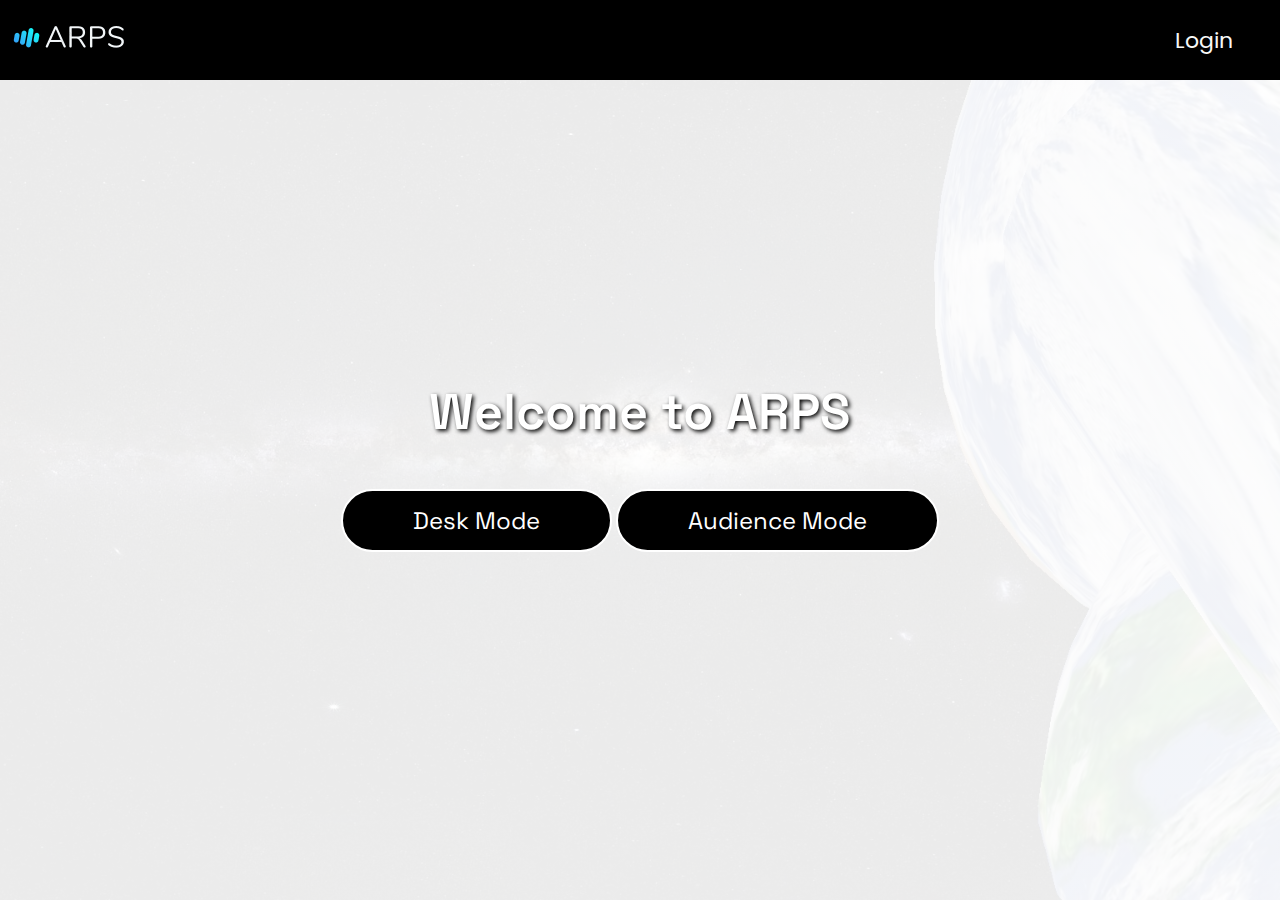
<file: index.html>
<!DOCTYPE html>
<html lang="en">
  <head>
    <meta charset="UTF-8" />
    <meta http-equiv="X-UA-Compatible" content="IE=edge" />
    <meta name="viewport" content="width=device-width, initial-scale=1.0" />
    <title>ARPS</title>
    <link rel="stylesheet" href="index.css" />
  </head>
  <body>
    <div class="page">
      <nav class="navbar">
        <div class="logo">
          <a href="index.html"><img src="assets/logo.png" alt="Logo" /></a>
        </div>
        <ul class="menu">
          <li>
            <button class="login" style="width: auto">
              <a href="professorUI.php">Login</a>
            </button>
          </li>
        </ul>
      </nav>
      <section id="home">
        <h1>Welcome to ARPS</h1>
        <div class="btn">
          <a href="deskMode.html">Desk Mode</a>
          <a href="audienceMode.html">Audience Mode</a>
        </div>
      </section>
    </div>
  </body>
</html>
</file>
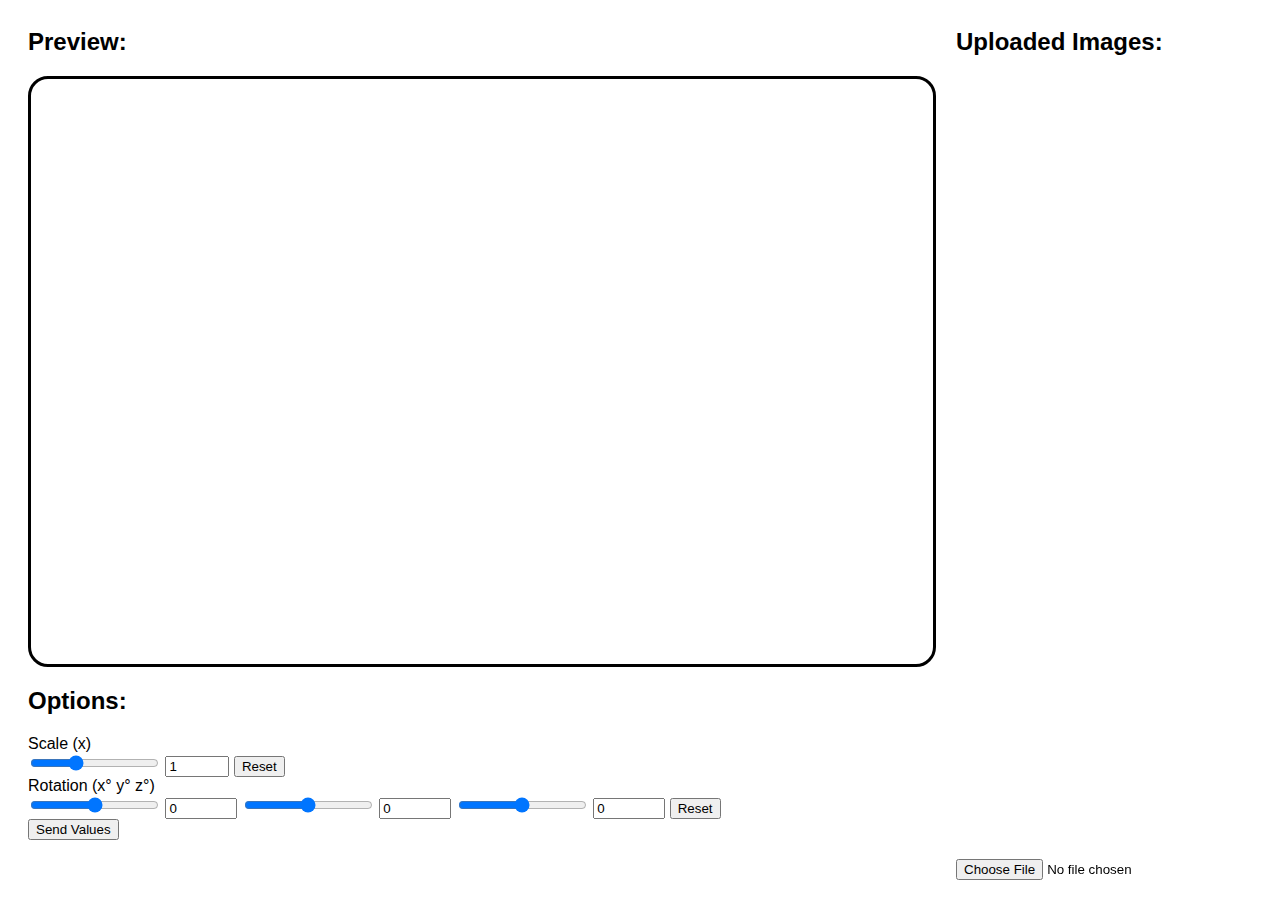
<file: professorUI.html>
<!DOCTYPE html>
<html>
  <head>
    <style>
      body {
        font-family: Arial, sans-serif;
      }

      .center {
        display: flex;
        justify-content: center;
        align-items: center;
        height: 65vh;
        border: 3px solid;
        border-radius: 20px;
        margin: 20px;
      }

      .center img {
        max-width: 30%;
        max-height: 30%;
      }

      .first-col h2,
      .sliders {
        padding-left: 20px;
      }

      .upload-btn {
        position: fixed;
        bottom: 20px;
      }

      .list-container {
        height: 80vh;
        overflow-y: auto;
      }

      ul {
        padding: 0 20px 0 0;
        list-style: none;
      }

      .img_list {
        max-width: 100%;
        padding: 5px 0 10px 0;
      }
    </style>
  </head>
  <body>
    <div style="display: flex">
      <div style="flex: 75%" class="first-col">
        <h2>Preview:</h2>
        <div class="center">
          <img id="displayed-img" />
        </div>
        <!-- this iframe prevents page from redirecting to a different page onsubmit-->
        <iframe name="frame" style="display: none"></iframe>
        <h2>Options:</h2>
        <form class="sliders" method="post" action="WriteToFile.php" target="frame">
          <div>Scale (x)</div>
          <div class="slider-container">
            <input
              type="range"
              min="0"
              max="3"
              step="0.1"
              value="1"
              name="scale"
              id="scale"
              onchange="matchSliderAndNum('scale', 'scale-num')"
            />
            <input
              type="number"
              min="0"
              max="3"
              step="0.1"
              value="1"
              id="scale-num"
              onkeyup="validateInput(this)"
              onchange="matchSliderAndNum('scale-num', 'scale')"
            />
            <input
              type="button"
              value="Reset"
              onclick="updateImage('scale', 'reset')"
            />
          </div>
          <div>Rotation (x° y° z°)</div>
          <div class="slider-container">
            <input
              type="range"
              min="-180"
              max="180"
              value="0"
              name="x-rotation"
              id="x-rotation"
              onchange="matchSliderAndNum('x-rotation', 'x-rotation-num')"
            />
            <input
              type="number"
              min="-180"
              max="180"
              value="0"
              id="x-rotation-num"
              onkeyup="validateInput(this)"
              onchange="matchSliderAndNum('x-rotation-num', 'x-rotation')"
            />
            <input
              type="range"
              min="-180"
              max="180"
              value="0"
              name="y-rotation"
              id="y-rotation"
              onchange="matchSliderAndNum('y-rotation', 'y-rotation-num')"
            />
            <input
              type="number"
              min="-180"
              max="180"
              value="0"
              id="y-rotation-num"
              onkeyup="validateInput(this)"
              onchange="matchSliderAndNum('y-rotation-num', 'y-rotation')"
            />
            <input
              type="range"
              min="-180"
              max="180"
              value="0"
              name="z-rotation"
              id="z-rotation"
              onchange="matchSliderAndNum('z-rotation', 'z-rotation-num')"
            />
            <input
              type="number"
              min="-180"
              max="180"
              value="0"
              id="z-rotation-num"
              onkeyup="validateInput(this)"
              onchange="matchSliderAndNum('z-rotation-num', 'z-rotation')"
            />
            <input
              type="button"
              value="Reset"
              onclick="updateImage('rotation', 'reset')"
            />
          </div>
          <input type="submit" value="Send Values" />
        </form>
      </div>
      <div style="flex: 25%">
        <h2>Uploaded Images:</h2>
        <div class="list-container">
          <ul id="recent"></ul>
        </div>
        <form class="upload-btn">
          <input type="file" id="file-input" onchange="replaceImage()" />
        </form>
      </div>
    </div>
    <script>
      // when a file is chosen, it gets displayed as displayedImg, replacing the old one
      // and is added to the "Uploaded Files" section
      function replaceImage() {
        const input = document.getElementById("file-input");

        // otherwise will throw an error if user clicks cancel instead of choosing file
        if (input.files.length > 0) {
          const displayedImg = document.getElementById("displayed-img");
          displayedImg.src = URL.createObjectURL(input.files[0]);

          // creates the "Uploaded Files" section
          const list = document.getElementById("recent");
          const listItem = document.createElement("li");

          const img = document.createElement("img");
          img.src = URL.createObjectURL(input.files[0]);
          img.className = "img_list";
          img.title = "Choose Image";

          listItem.appendChild(document.createTextNode(input.files[0].name));
          listItem.appendChild(img);
          list.insertBefore(listItem, list.children[0]);

          // when an uploaded image is clicked, it becomes the displayedImg
          // currently doesn't change the name of the file next to the "Choose File" button
          listItem.onclick = function () {
            displayedImg.src = img.src;
          };
        }
      }

      // matches the slider to the text value
      // the parameters will either be a slider value or input-number value
      function matchSliderAndNum(val1, val2) {
        const input = document.getElementById(val1);
        document.getElementById(val2).value = input.value;

        // call updateImage to make sure the image reflects the changes
        updateImage(val1, input.value);
      }

      // updates the displayedImg to reflect the changes made to scale and rotation
      function updateImage(id, val) {
        const scale = document.getElementById("scale");
        const rotX = document.getElementById("x-rotation");
        const rotY = document.getElementById("y-rotation");
        const rotZ = document.getElementById("z-rotation");
        const displayedImg = document.getElementById("displayed-img");

        if (val == "reset") {
          if (id[0] == "s") {
            scale.value = 1;
            document.getElementById("scale-num").value = 0;
          } else {
            rotX.value = rotY.value = rotZ.value = 0;
            document.getElementById("x-rotation-num").value = 0;
            document.getElementById("y-rotation-num").value = 0;
            document.getElementById("z-rotation-num").value = 0;
          }
        }

        // transforms the image
        displayedImg.style.transform = `scale(${scale.value}) 
                                        rotateX(${rotX.value}deg) 
                                        rotateY(${rotY.value}deg) 
                                        rotateZ(${rotZ.value}deg)`;
      }

      // makes sure the number that was manually input is within the valid range
      // if it's not, the number will change to the min or max depending on the case
      function validateInput(num) {
        if (num.value != "") {
          if (parseInt(num.value) < parseInt(num.min)) {
            num.value = num.min;
          }
          if (parseInt(num.value) > parseInt(num.max)) {
            num.value = num.max;
          }
        }
      }
    </script>
  </body>
</html>
</file>
<file: index.css>
@import url("https://fonts.googleapis.com/css2?family=Montserrat&family=Space+Grotesk&display=swap");

@import url("https://fonts.googleapis.com/css2?family=Poppins&display=swap");

* {
  margin: 0;
  padding: 0;
  box-sizing: border-box;
}
body {
  font-family: "Space Grotesk", sans-serif;
  min-height: 100vh;
    background: url('assets/cover.png') no-repeat;
    background-size: cover;
    background-position: center;
}
.page {
  height: 100vh;
  width: 100%;
  background-image: linear-gradient(
    rgba(255, 255, 255, 0.921)
  );
  padding: 0.5%;
  position: relative;
}
a,
a:hover {
  text-decoration: none;
}
.menu {
  display: flex;
  align-items: center;
  list-style: none;
}

.menu li {
  padding: 10px 30px;
}
.menu li a {
  text-decoration: none;
  display: block;
  width: 100%;
  height: 100%;
  padding: 14px 16px;
  font-size: 22px;
  color: rgb(248, 248, 248);
}

nav {
  width: 100%;
  height: 80px;
  position: fixed;
  top: 0;
  left: 0;
  display: flex;
  align-items: center;
  justify-content: space-between;
  background-color: black;
  font-family: "Poppins", sans-serif;
}

nav a:hover {
  -webkit-text-stroke: 2px #fff;
  color: transparent;
}

nav ul li button {
  font-family: "Poppins", sans-serif;
  font-size: 20px;
  outline: none;
  border: none;
  background: transparent;
  cursor: pointer;
}

.logo {
  flex: 1;
}
.logo a {
  font-size: 20px;
}
.logo a:hover {
  color: #fff;
}
.logo img {
  width: 120px;
  margin-left: 10px;
}

section {
  display: flex;
  flex-direction: column;
  align-items: center;
  justify-content: center;
  text-align: center;
  width: 100%;
  height: 100vh;
  scroll-snap-align: center;
}

section h1 {
  font-size: 160px;
  color: #fff;
  font-weight: 600;
  text-shadow: 2px 2px 4px #000000;
}
section p {
  font-size: 1.5rem;
}
section#home a {
  text-decoration: none;
  display: inline-block;
  color: #fff;
  font-size: 24px;
  border: 2px solid #fff;
  padding: 14px 70px;
  border-radius: 50px;
  margin-top: 20px;
  background-color: black;
}
section#home h1 {
  width: 90%;
  display: flex;
  justify-content: center;
  align-items: center;
  flex-direction: column;
  text-align: center;
  margin: 20px auto;
  font-size: 50px;
  color: #fff;
  margin-bottom: 25px;
  /* position: relative; */
  transition: 0.5s;
}
section#home h1:hover {
  -webkit-text-stroke: 2px #fff;
  color: transparent;
}

@media only screen and (max-width: 768px) {
  .login {
    display: none;
  }
}

@keyframes menuLinkFade {
  from {
    opacity: 0;
    transform: translateX(50px);
  }
  to {
    opacity: 1;
    transform: translateX(0px);
  }
}
</file>
